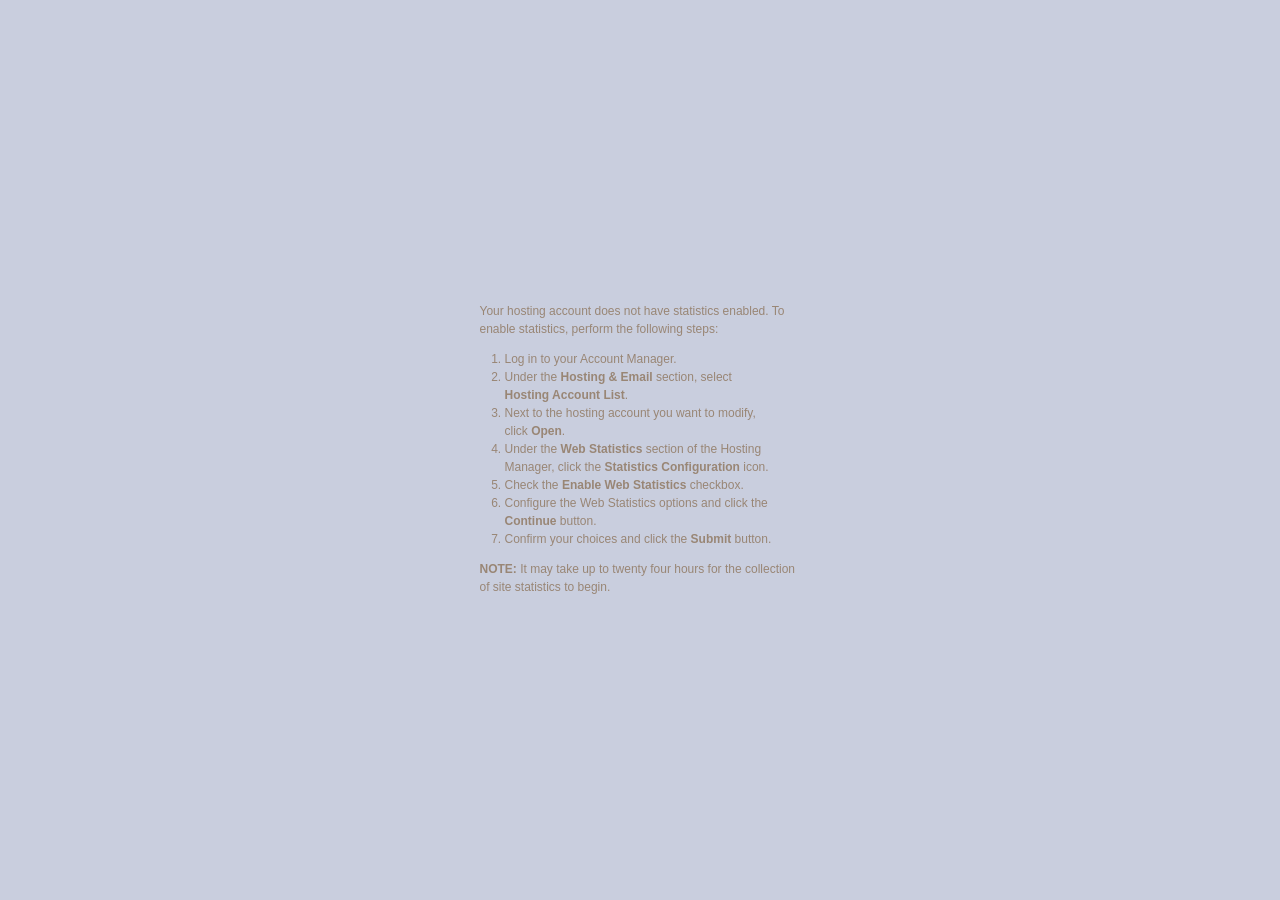
<file: stats/index.html>
<!DOCTYPE html PUBLIC "-//W3C//DTD XHTML 1.0 Transitional//EN" "http://www.w3.org/TR/xhtml1/DTD/xhtml1-transitional.dtd">
<html xmlns="http://www.w3.org/1999/xhtml">
<head>
<meta http-equiv="Content-Type" content="text/html; charset=iso-8859-1" />
<title>Web Stats Not Enabled</title>
<style>
   body {
	  background-image:url(http://products.secureserver.net/hosting_default/back.jpg);
	  background-position: top left;
	  background-repeat: repeat-x;
	  background-color: #C9CEDE;
	}
	
	a {
	  color: #7FC1FE;
	}
	
	#wrap {
	  width: 441px;
	  padding: 0px;
	  margin: 15px auto;
	}
	
	#head {
	  background-image:url(http://products.secureserver.net/hosting_default/header_title_webstats.gif);
	  background-repeat: no-repeat;
	  background-repeat: no-repeat;
	  height: 154px;
	}
	
	h1 {
	  display: none;
	}
	
	#main {
	  padding: 70px 60px 110px 60px;
	  font-family: Verdana, Arial, Helvetica, sans-serif;
	  font-size: x-small;
	  background-image: url(http://products.secureserver.net/hosting_default/wrapback.png);
	  background-repeat: repeat-y;
	}
	
	p, li{
     font-size: 120%;
	  line-height: 150%;
	  color: #998675;  
   }
	
	ol {
	  margin: 0px;
	  padding: 0px 25px;
	}
	
	#pagetitle {
	  background-image:url(http://products.secureserver.net/hosting_default/title_ws_not_enabled.gif);
	  background-position: top left;
	  background-repeat: no-repeat;
	  height: 33px;
	  margin-bottom: 30px;
	}
	
	h2 {
	  color: #A97E53;
	  font-family: "Arial Narrow", Arial, Helvetica, sans-serif;
	  font-weight: normal;
	  font-size: 300%;
	  display: none;
	  
	}
	
	#foot {
	  background-image:url(http://products.secureserver.net/hosting_default/bottom.gif);
	  background-repeat: none;
	  background-position: top left;
	  height: 43px;
	}
</style>

</head>

<body>
<div id="wrap">
   <div id="head">
	   <h1>Web Stats</h1>
	</div>
   <div id="main">
	   <div id="pagetitle">
		<h2>Web Stats Not Enabled</h2>
		</div>
		<p>Your hosting account does not have statistics enabled.  To enable statistics, perform the following steps:</p>
        <ol>     
          <li>Log in to your Account Manager.</li>
          <li>Under the <strong>Hosting &amp; Email</strong> section, select <strong>Hosting Account   List</strong>.</li>
          <li>Next to the hosting account you want to modify, click <strong>Open</strong>.</li>
          <li>Under the <strong>Web Statistics</strong> section of the Hosting Manager, click the <strong>Statistics Configuration</strong> icon.</li>
          <li>Check the <strong>Enable Web Statistics</strong> checkbox.</li>
	  <li>Configure the Web Statistics options and click the <strong>Continue</strong> button.</li>
	  <li>Confirm your choices and click the <strong>Submit</strong> button.
      </ol>
<p class="note"><strong>NOTE:</strong>  It may take up to twenty four hours for the collection of site statistics to begin.</p>
	</div>
	<div id="foot">&nbsp;</div>
</div>
</body>
</html>
</file>
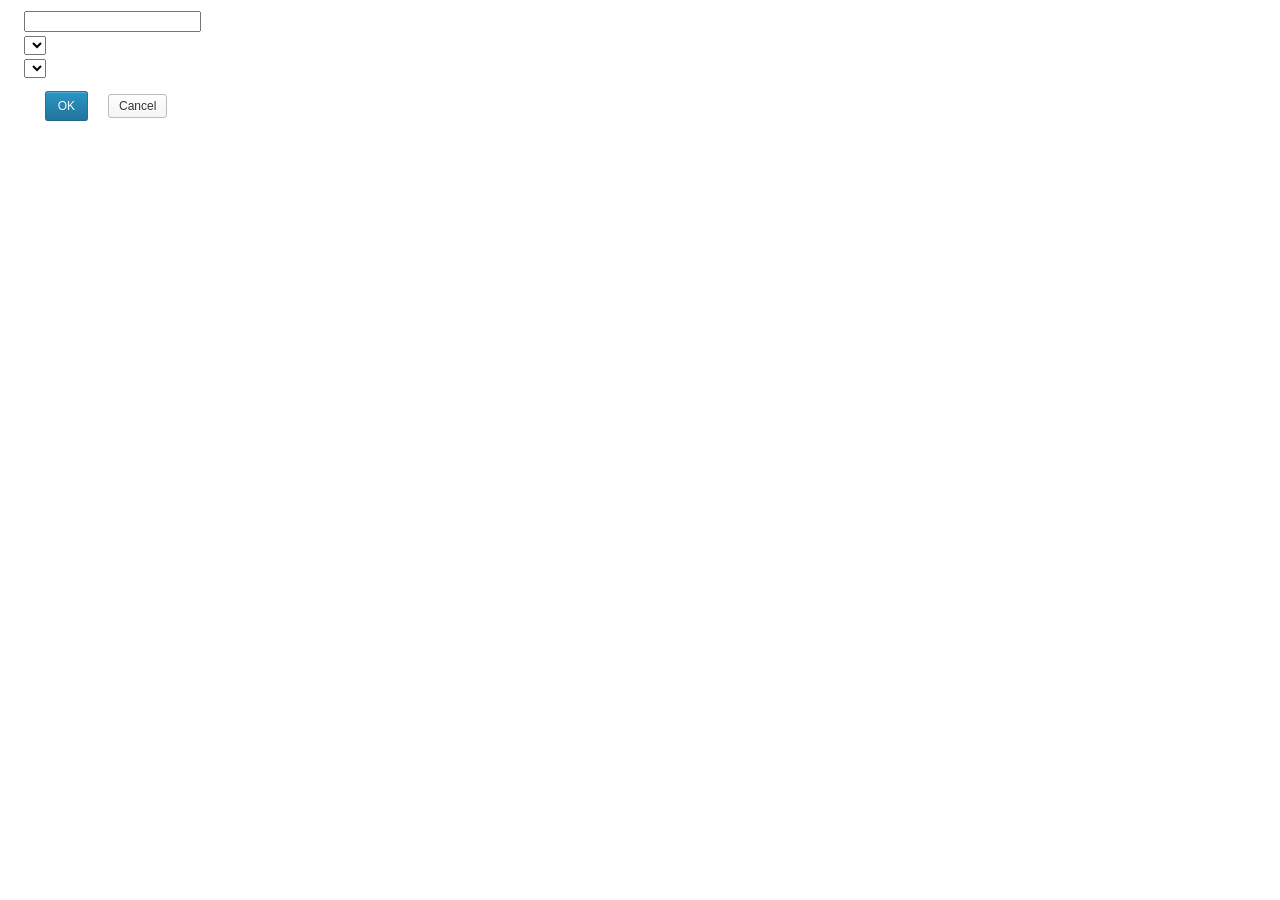
<file: wp-content/plugins/easy-mailchimp-forms-by-marketingv8/tinymce/oldtiny.htm>
<!DOCTYPE html PUBLIC "-//W3C//DTD XHTML 1.0 Transitional//EN" "http://www.w3.org/TR/xhtml1/DTD/xhtml1-transitional.dtd">
<html xmlns="http://www.w3.org/1999/xhtml">
<head>
	<title>MailChimp</title>
	<style type="text/css">
		.button1 {
			text-align: center;
			height: 30px;
	    line-height: 28px;
	    padding: 0 12px 2px;
	    background-color: #21759b;
	    background-image: linear-gradient(to bottom, #2a95c5, #21759b);
	    border-color: #21759b #21759b #1e6a8d;
	    box-shadow: 0 1px 0 rgba(120, 200, 230, 0.5) inset;
	    color: #fff;
	    text-decoration: none;
	    text-shadow: 0 1px 0 rgba(0, 0, 0, 0.1);
	    border-radius: 3px;
	    border-style: solid;
	    border-width: 1px;
	    box-sizing: border-box;
	    cursor: pointer;
	    display: inline-block;
	    font-size: 12px;
	    margin: 0;
	    white-space: nowrap;
	    font-family: sans-serif;
		}
		
		.button2 {
			text-align: center;
			background: linear-gradient(to bottom, #fefefe, #f4f4f4) repeat scroll 0 0 #f3f3f3;
	    border-color: #bbb;
	    color: #333;
	    text-shadow: 0 1px 0 #fff;
	    border-radius: 3px;
	    border-style: solid;
	    border-width: 1px;
	    box-sizing: border-box;
	    cursor: pointer;
	    display: inline-block;
	    font-size: 12px;
	    height: 24px;
	    line-height: 23px;
	    margin: 0;
	    padding: 0 10px 1px;
	    text-decoration: none;
	    white-space: nowrap;
	    outline: 0 none;
	    font-family: sans-serif;
		}
	</style>

</head>
<body id="charmap" role="application">
	<table>
		<tbody>
			<tr>
				<td><span id="lab1"></span></td>
				<td width="5">&nbsp;</td>
				<td><input type="text" name="title" id="title"/></td>
			</tr>
			<tr>
				<td><span id="lab2"></span></td>
				<td width="5">&nbsp;</td>
				<td><select name="listid" id="listid"></select></td>
			</tr>
			<tr>
				<td><span id="lab3"></span></td>
				<td width="5">&nbsp;</td>
				<td><select name="styleid" id="styleid"></select></td>
			</tr>
			<tr height="50">
				<td colspan="3" align="center"><input type="submit" value="OK" class="button1" onclick="savesettings()">&nbsp;&nbsp;&nbsp;&nbsp;&nbsp;<input type="submit" value="Cancel" class="button2" onclick="closewindow()"></td>
			</tr>
		</tbody>
	</table>

	<script type="text/javascript">
		function AddOptionElement(opName, opValue, opText) {
	    var x = document.getElementById(opName);
	    var option = document.createElement("option");
	    option.text = opText;
	    option.value = opValue;
	    x.add(option);
		}
		
		function AddOptions(opName, values) {
			for (var i = 0; i < values.length; i++) {
				AddOptionElement(opName, values[i].value, values[i].text);
			}
		}
		
		function closewindow() {
			top.tinyMCE.activeEditor.windowManager.focus();
			top.tinyMCE.activeEditor.windowManager.close(window);
		}
		
		function savesettings() {
			var mycontent = "";
			var x = document.getElementById("listid");
			var d_listid = x.options[x.selectedIndex].value;
			x = document.getElementById("styleid");
			var d_styleid = x.options[x.selectedIndex].value;
			var d_title = document.getElementById("title").value;
			mycontent = '[emfw_mailchimp_forms title="' + d_title + '" list="' + d_listid + '" style="' + d_styleid + '"]';
			top.tinyMCE.activeEditor.execCommand('mceInsertContent', false, mycontent);
			closewindow();
		}
		
		// Get someArg value inside iframe dialog
		document.getElementById('lab1').innerHTML = top.tinyMCE.activeEditor.windowManager.params.title_label;
		document.getElementById('lab2').innerHTML = top.tinyMCE.activeEditor.windowManager.params.listid_label;
		document.getElementById('lab3').innerHTML = top.tinyMCE.activeEditor.windowManager.params.styleid_label;
		AddOptions("listid", top.tinyMCE.activeEditor.windowManager.params.listid_value);
		AddOptions("styleid", top.tinyMCE.activeEditor.windowManager.params.styleid_value);
		// Close the top most window
		//top.tinymce.activeEditor.windowManager.close();	
	</script>

</body>
</html>
</file>
